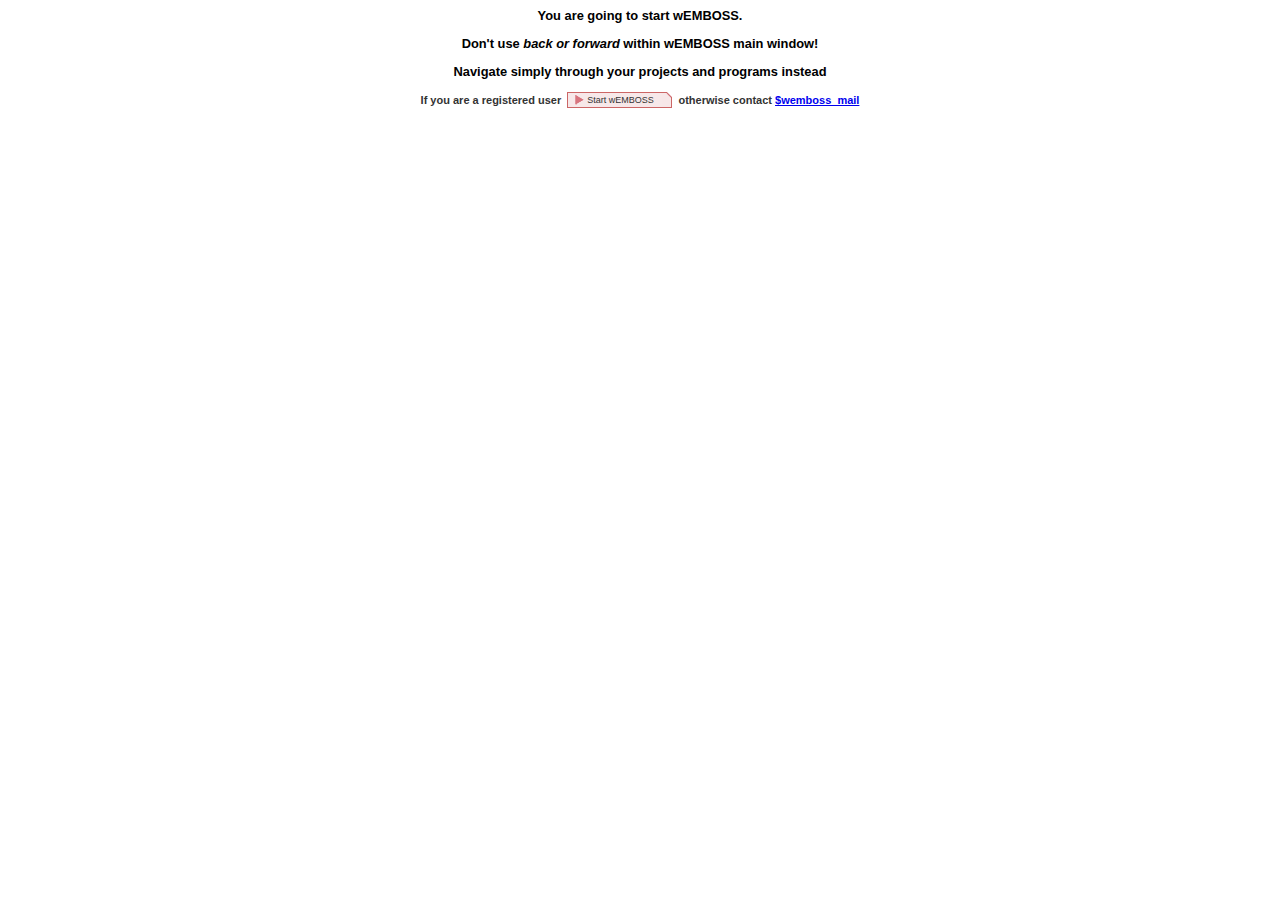
<file: wEMBOSS/index.html>
<html>

<head>
<link rel="stylesheet" type="text/css" href="/wEMBOSS/wEMBOSS.css">
<script language="JavaScript" src="/wEMBOSS/wEMBOSS.js"> </script>
</head>
<body>
	      <h3 align="center">You are going to start wEMBOSS.</h>
	      <h3 align="center">Don't use <em>back or forward</em> within wEMBOSS main window!</h>
	      <h3 align="center">Navigate simply through your projects and programs instead </h>
	      <p> 
	      <table  align="center" border="0" cellspacing="0" cellpadding="0">
               <tr><th>If you are a registered user &nbsp;</th>
                <td>
		 <table border="0" cellspacing="0" cellpadding="0">
		  <tr>
		   <td><img src="/wEMBOSS/images/but_pink_left.gif" width="20" height="16"></td>
                   <td nowrap background="/wEMBOSS/images/but_pink_back.gif" width="75" height="16"><a href="#"
                        onClick="popup('/wEMBOSS_cgi/catch?_action=start','wEMBOSSwindow'); return false;" class="but">Start wEMBOSS</a></td>
                   <td><img src="/wEMBOSS/images/but_pink_right.gif" width="10" height="16"></td>
		  </tr>
		 </table>
		</td>
		<th>&nbsp; otherwise contact <a href="$wemboss_mail">$wemboss_mail</a><br></th>
               </tr>
	     </table>
</body>
</html>
</file>
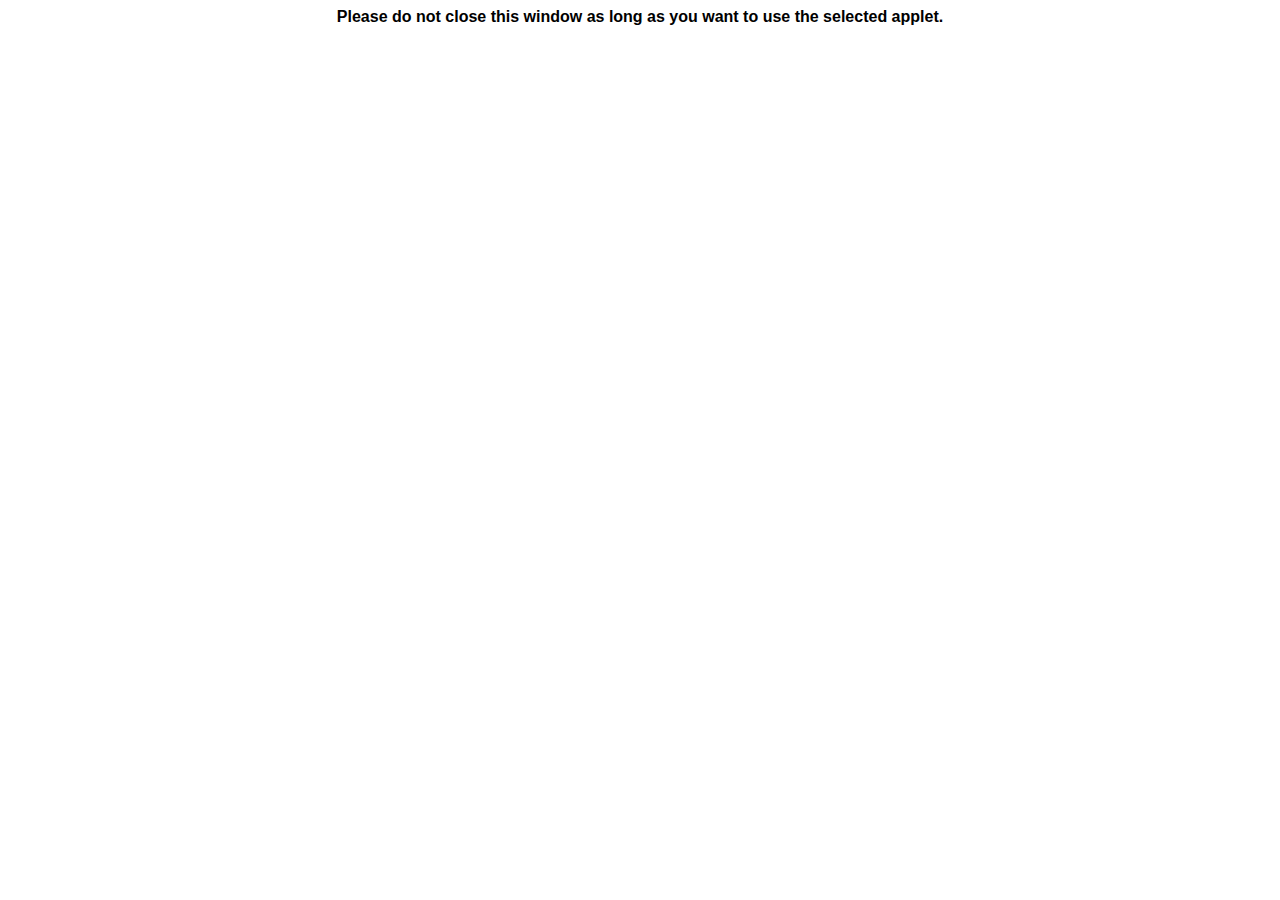
<file: wEMBOSS/jars/index.html>
<HTML><HEAD><TITLE>wEMBOSS - Applet viewer
</TITLE></HEAD><BODY>
<FONT FACE = "HELVETICA, ARIAL">
<CENTER><B>
Please do not close this window as long as you want to use the selected applet.<br>
<APPLET ARCHIVE = "forester.jar" CODE = "org.forester.atv.ATVapplet" WIDTH = 150 HEIGHT = 50>
<PARAM NAME ="url_of_tree_to_load" VALUE="http://localhost:5019/wEMBOSS/jars/tree" >
</APPLET>
</BODY></HTML>
</file>
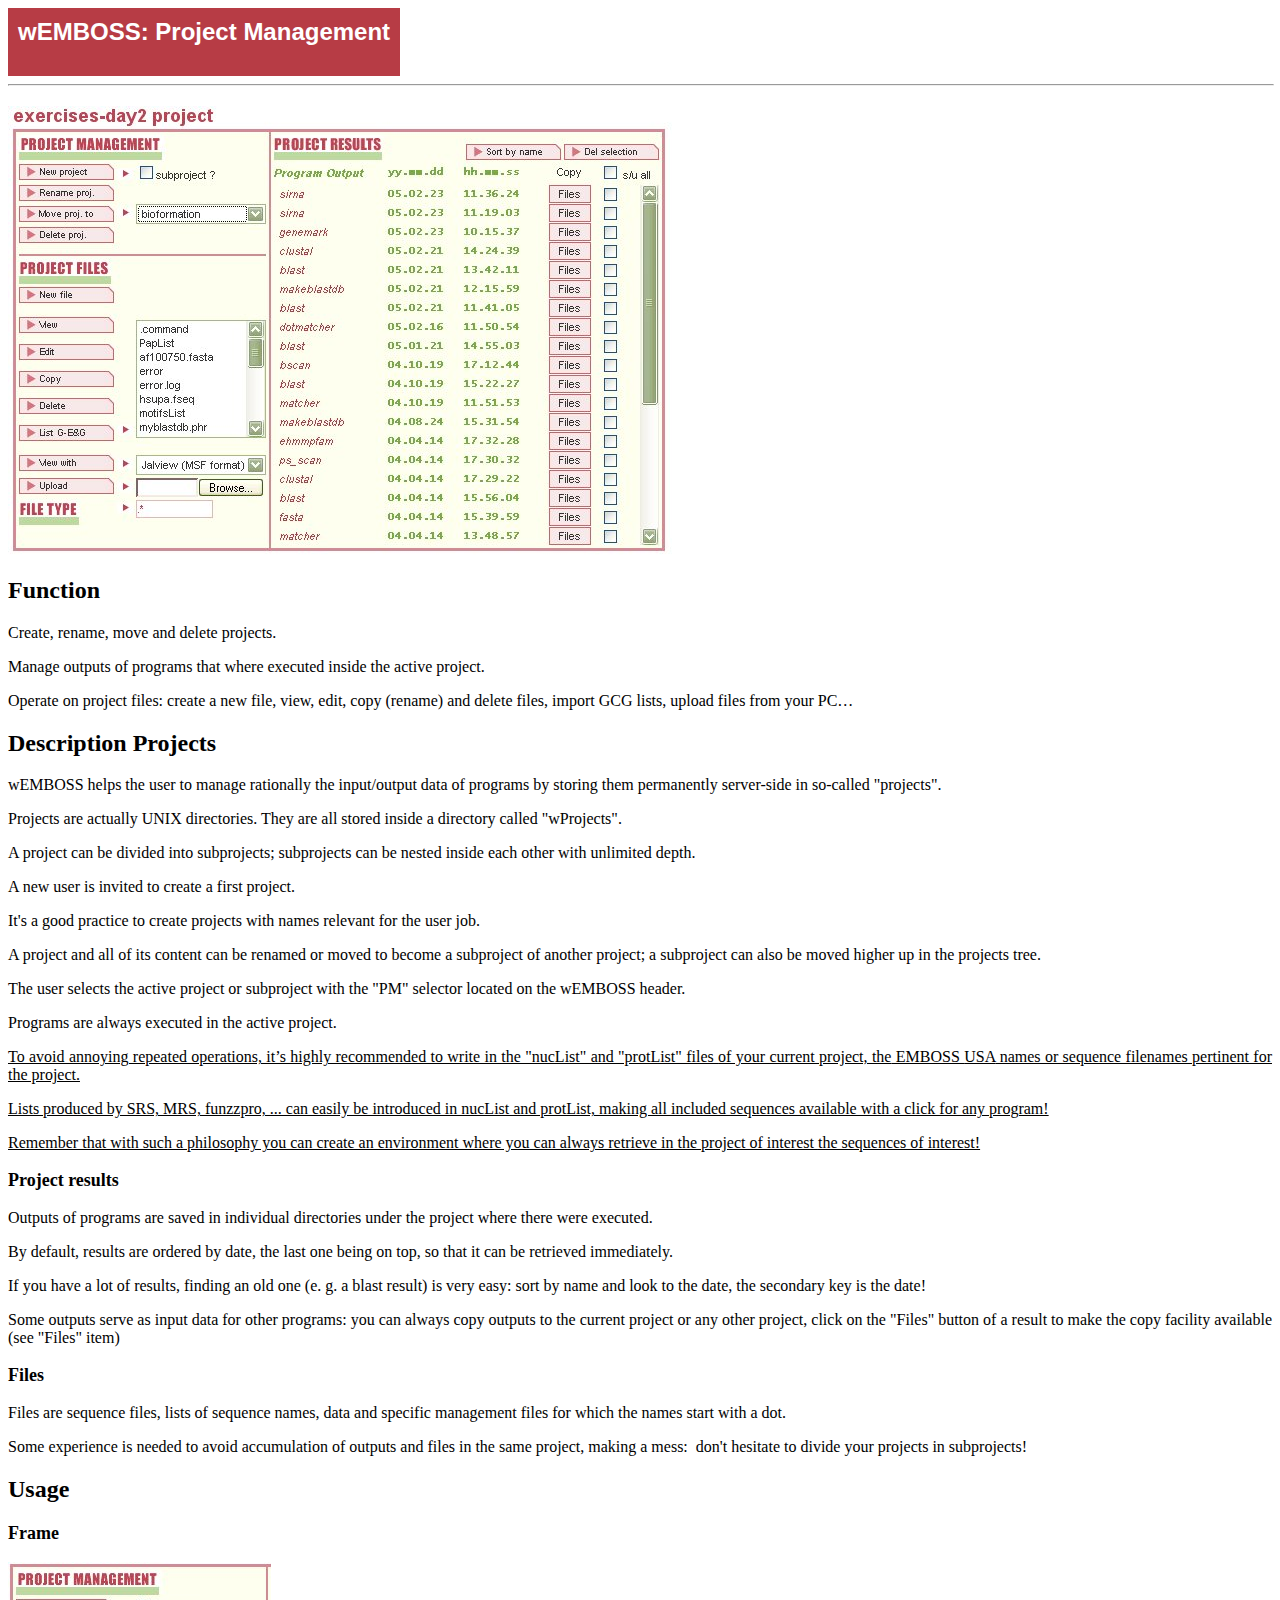
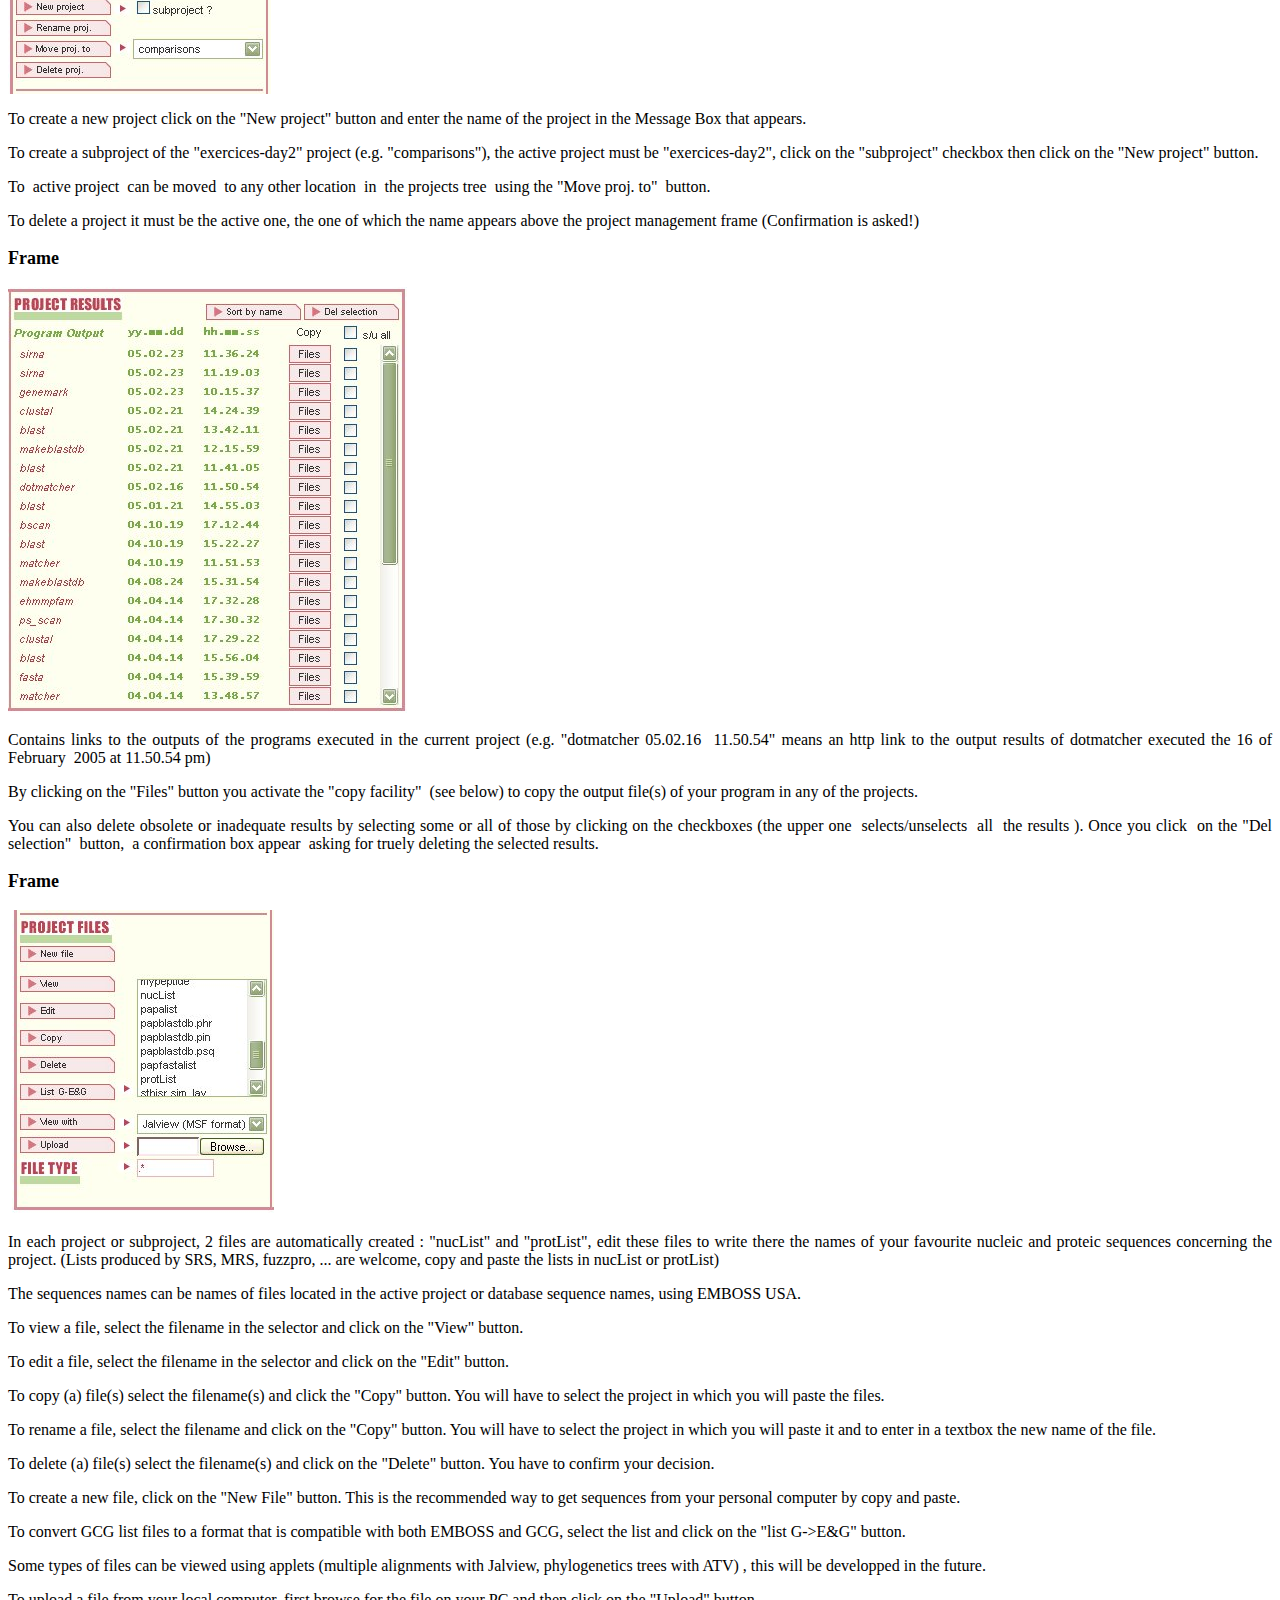
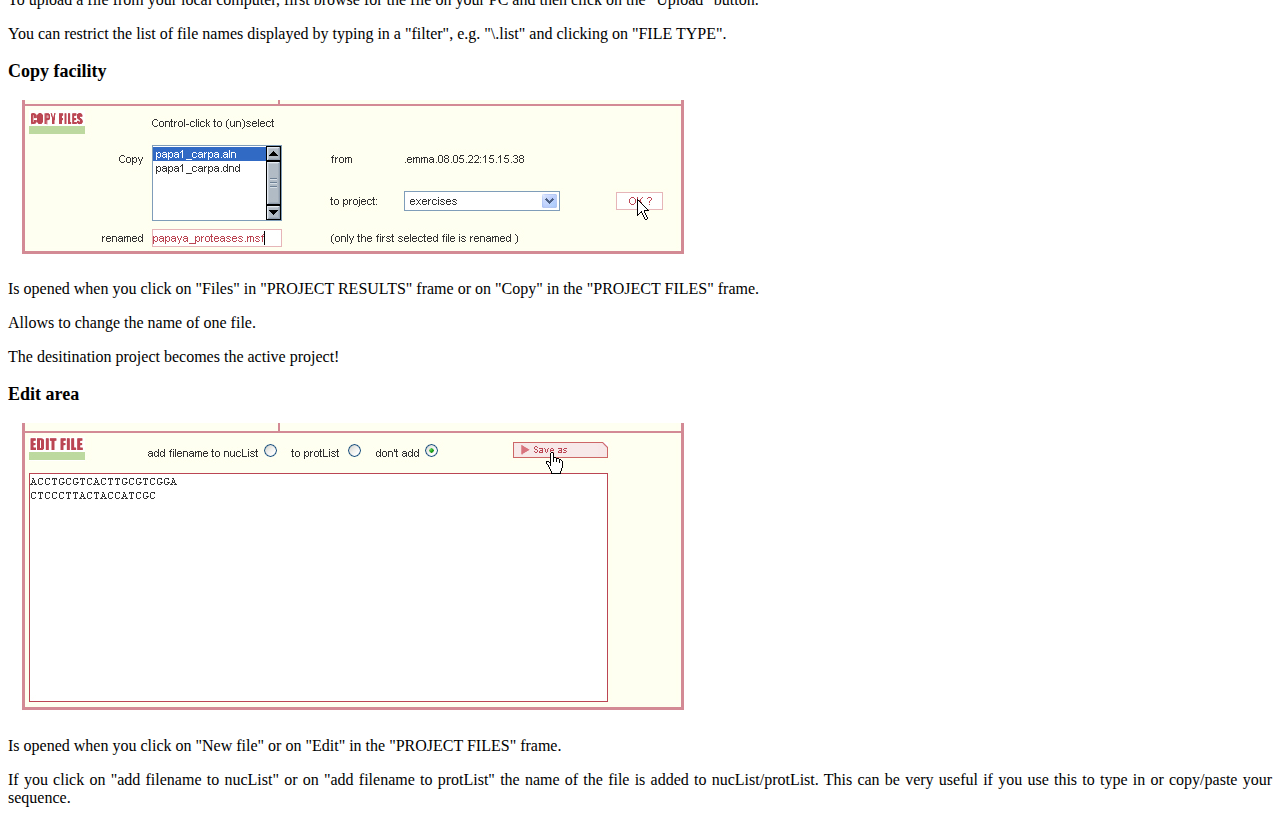
<file: wEMBOSS/PM-1.8.html>
<!DOCTYPE html PUBLIC "-//W3C//DTD HTML 4.01 Transitional//EN">
<html xmlns:v="urn:schemas-microsoft-com:vml"
xmlns:o="urn:schemas-microsoft-com:office:office"
xmlns:w="urn:schemas-microsoft-com:office:word"
xmlns="http://www.w3.org/TR/REC-html40">

<head>
<meta http-equiv=Content-Type content="text/html; charset=iso-8859-1">
<meta name=ProgId content=Word.Document>
<meta name=Generator content="Microsoft Word 10">
<meta name=Originator content="Microsoft Word 10">
<link rel=File-List href="PM-1.4_files/filelist.xml">
<link rel=Edit-Time-Data href="PM-1.4_files/editdata.mso">
<!--[if !mso]>
<style>
v\:* {behavior:url(#default#VML);}
o\:* {behavior:url(#default#VML);}
w\:* {behavior:url(#default#VML);}
.shape {behavior:url(#default#VML);}
</style>
<![endif]-->
<title>PM</title>
<!--[if gte mso 9]><xml>
 <o:DocumentProperties>
  <o:Author>Marc Colet</o:Author>
  <o:Template>Normal</o:Template>
  <o:LastAuthor>Marc Colet</o:LastAuthor>
  <o:Revision>20</o:Revision>
  <o:TotalTime>83</o:TotalTime>
  <o:Created>2004-06-17T09:29:00Z</o:Created>
  <o:LastSaved>2005-03-23T13:34:00Z</o:LastSaved>
  <o:Pages>1</o:Pages>
  <o:Words>875</o:Words>
  <o:Characters>4989</o:Characters>
  <o:Company>ULB</o:Company>
  <o:Lines>41</o:Lines>
  <o:Paragraphs>11</o:Paragraphs>
  <o:CharactersWithSpaces>5853</o:CharactersWithSpaces>
  <o:Version>10.4219</o:Version>
 </o:DocumentProperties>
</xml><![endif]--><!--[if gte mso 9]><xml>
 <w:WordDocument>
  <w:SpellingState>Clean</w:SpellingState>
  <w:GrammarState>Clean</w:GrammarState>
  <w:BrowserLevel>MicrosoftInternetExplorer4</w:BrowserLevel>
 </w:WordDocument>
</xml><![endif]-->
<style>
<!--
 /* Style Definitions */
 p.MsoNormal, li.MsoNormal, div.MsoNormal
	{mso-style-parent:"";
	margin:0cm;
	margin-bottom:.0001pt;
	mso-pagination:widow-orphan;
	font-size:12.0pt;
	font-family:"Times New Roman";
	mso-fareast-font-family:"Times New Roman";}
h1
	{mso-margin-top-alt:auto;
	margin-right:0cm;
	mso-margin-bottom-alt:auto;
	margin-left:0cm;
	mso-pagination:widow-orphan;
	mso-outline-level:1;
	font-size:24.0pt;
	font-family:"Times New Roman";
	font-weight:bold;}
h2
	{mso-margin-top-alt:auto;
	margin-right:0cm;
	mso-margin-bottom-alt:auto;
	margin-left:0cm;
	mso-pagination:widow-orphan;
	mso-outline-level:2;
	font-size:18.0pt;
	font-family:"Times New Roman";
	font-weight:bold;}
h3
	{mso-margin-top-alt:auto;
	margin-right:0cm;
	mso-margin-bottom-alt:auto;
	margin-left:0cm;
	mso-pagination:widow-orphan;
	mso-outline-level:3;
	font-size:13.5pt;
	font-family:"Times New Roman";
	font-weight:bold;}
a:link, span.MsoHyperlink
	{color:black;
	text-decoration:underline;
	text-underline:single;}
a:visited, span.MsoHyperlinkFollowed
	{color:red;
	text-decoration:underline;
	text-underline:single;}
p
	{mso-margin-top-alt:auto;
	margin-right:0cm;
	mso-margin-bottom-alt:auto;
	margin-left:0cm;
	mso-pagination:widow-orphan;
	font-size:12.0pt;
	font-family:"Times New Roman";
	mso-fareast-font-family:"Times New Roman";}
span.SpellE
	{mso-style-name:"";
	mso-spl-e:yes;}
span.GramE
	{mso-style-name:"";
	mso-gram-e:yes;}
@page Section1
	{size:612.0pt 792.0pt;
	margin:72.0pt 90.0pt 72.0pt 90.0pt;
	mso-header-margin:35.4pt;
	mso-footer-margin:35.4pt;
	mso-paper-source:0;}
div.Section1
	{page:Section1;}
-->
</style>
<!--[if gte mso 10]>
<style>
 /* Style Definitions */
 table.MsoNormalTable
	{mso-style-name:"Table Normal";
	mso-tstyle-rowband-size:0;
	mso-tstyle-colband-size:0;
	mso-style-noshow:yes;
	mso-style-parent:"";
	mso-padding-alt:0cm 5.4pt 0cm 5.4pt;
	mso-para-margin:0cm;
	mso-para-margin-bottom:.0001pt;
	mso-pagination:widow-orphan;
	font-size:10.0pt;
	font-family:"Times New Roman";}
</style>
<![endif]--><!--[if gte mso 9]><xml>
 <o:shapedefaults v:ext="edit" spidmax="2050"/>
</xml><![endif]--><!--[if gte mso 9]><xml>
 <o:shapelayout v:ext="edit">
  <o:idmap v:ext="edit" data="1"/>
 </o:shapelayout></xml><![endif]-->
</head>

<body bgcolor=white lang=EN-US link=black vlink=red style='tab-interval:36.0pt'
alink="#000000">

<div class=Section1>

<table class=MsoNormalTable border=0 cellspacing=0 cellpadding=0
 style='mso-cellspacing:0cm;background:#B73C45;mso-padding-alt:0cm 5.4pt 0cm 5.4pt;
 -moz-background-clip: initial;-moz-background-origin: initial;-moz-background-inline-policy: initial;
 background-position-x:0%;background-position-y:
 50%;background-attachment:
 scroll'>
 <tr style='mso-yfti-irow:0;mso-yfti-lastrow:yes'>
  <td style='padding:7.5pt 7.5pt 7.5pt 7.5pt'>
  <h2 style='text-align:justify'><span class=SpellE><span class=GramE><span
  lang=EN-GB style='font-family:Arial;color:white;mso-ansi-language:EN-GB'>wEMBOSS</span></span></span><span
  lang=EN-GB style='font-family:Arial;color:white;mso-ansi-language:EN-GB'>:
  Project Management <u1:p></u1:p></span></h2>
  </td>
 </tr>
</table>

<div class=MsoNormal align=center style='text-align:center'><span lang=FR
style='color:black;mso-ansi-language:FR'>

<hr size=2 width="100%" align=center>

</span></div>

<h2 style='margin-right:461.25pt;text-align:justify'><img width=664 height=451
id="_x0000_i1029" src=./images/PM.jpg></h2>

<h2 style='margin-right:461.25pt;text-align:justify'><span lang=EN-GB
style='color:black;mso-ansi-language:EN-GB'>Function <u1:p></u1:p><o:p></o:p></span></h2>

<p style='text-align:justify'>Create, rename, move and delete projects. </p>

<p style='text-align:justify'>Manage outputs of programs that where executed
inside the active project.</p>

<p style='text-align:justify'>Operate on project files: create a new file,
view, edit, copy (rename) and delete files, import GCG lists, upload files from
your PC&#8230;</p>

<h2 style='margin-right:461.25pt;text-align:justify'><span lang=EN-GB
style='color:black;mso-ansi-language:EN-GB'>Description <u1:p></u1:p></span><span

<h3 style='margin-right:461.25pt;text-align:justify'><span lang=EN-GB
style='color:black;mso-ansi-language:EN-GB'>Projects<u1:p></u1:p><o:p></o:p></span></h3>

<p style='text-align:justify'><span lang=EN-GB style='color:black;mso-ansi-language:
EN-GB'>wEMBOSS helps the user to manage rationally the input/output data of programs by storing them permanently server-side in so-called "projects". &nbsp;<u1:p></u1:p></span><span
style='color:black'><o:p></o:p></span></p>

<p style='text-align:justify'><span lang=EN-GB style='color:black;mso-ansi-language:
EN-GB'>Projects are actually UNIX directories. They are all stored inside a directory called
"wProjects". <u1:p></u1:p></span><span
style='color:black'><o:p></o:p></span></p>

<p style='text-align:justify'><span lang=EN-GB style='color:black;mso-ansi-language:
EN-GB'>A project can be divided into <span class=GramE>subprojects</span>;
subprojects can be nested inside each other with unlimited depth.</span><span
style='color:black'><o:p></o:p></span></p>

<p style='text-align:justify'><span lang=EN-GB style='color:black;mso-ansi-language:
EN-GB'>A new user is invited to create a first project. &nbsp;<u1:p></u1:p></span><span
style='color:black'><o:p></o:p></span></p>

<p style='text-align:justify'><span lang=EN-GB style='color:black;mso-ansi-language:
EN-GB'>It's a good practice to create projects with names relevant for the user
job.<u1:p></u1:p></span><span style='color:black'><o:p></o:p></span></p>

<p style='text-align:justify'><span lang=EN-GB style='color:black;mso-ansi-language:
EN-GB'>A project and all of its content can be renamed or moved to become a
subproject of another project; a subproject can also be moved higher up 
in the projects tree.<u1:p></u1:p></span><span style='color:black'><o:p></o:p></span></p>

<p style='text-align:justify'><span lang=EN-GB style='color:black;mso-ansi-language:
EN-GB'>The user selects the active project or subproject with the "PM"
selector&nbsp;located on the <span class=SpellE>wEMBOSS</span> header. <u1:p></u1:p></span><span
style='color:black'><o:p></o:p></span></p>

<p style='text-align:justify'><span lang=EN-GB style='color:black;mso-ansi-language:
EN-GB'>Programs are always executed in the active project.<u1:p></u1:p></span><span
style='color:black'><o:p></o:p></span></p>

<p style='text-align:justify'><u><span lang=EN-GB style='mso-ansi-language:
EN-GB'>To avoid annoying repeated operations, it&#8217;s highly recommended to
write in the "nucList" and "protList"
files <u1:p></u1:p><span style='color:black'>of your current project, the</span>
EMBOSS <st1:country-region><st1:place>USA</st1:place></st1:country-region>
names or sequence filenames pertinent for the project.</span><o:p></o:p></u></p>

<p style='text-align:justify'><u><span lang=EN-GB style='mso-ansi-language:
EN-GB'>Lists produced by SRS, MRS, funzzpro, ... can 
easily be introduced in
nucList and protList, making all
included sequences available with a click for any program!</span><o:p></o:p></u></p>

<p style='text-align:justify'><u><span lang=EN-GB style='mso-ansi-language:
EN-GB'>Remember that with such a philosophy you can create an environment where
you can always retrieve in the project of interest <span style='color:black'>the
sequences of interest!</span></span><o:p></o:p></u></p>

<h3 style='margin-right:461.25pt;text-align:justify'><span lang=EN-GB
style='color:black;mso-ansi-language:EN-GB'><u1:p></u1:p><u1:p></u1:p>Project
results<o:p></o:p></span></h3>

<p style='text-align:justify'><span lang=EN-GB style='mso-ansi-language:EN-GB'><u1:p></u1:p>Outputs
of programs are saved in individual directories under the project where there
were executed. <u1:p></u1:p></span><o:p></o:p></p>

<p style='text-align:justify'><span lang=EN-GB style='mso-ansi-language:EN-GB'><u1:p>By
default, results are ordered by date, the last one being on top, so that it can
be retrieved immediately.<o:p></o:p></span></p>

</u1:p>If you have a lot of results, finding an old one (e. g. a blast result)
is very easy: sort by name and look to the date, the secondary key is the date!<o:p></o:p></span></p>

<p style='text-align:justify'><span lang=EN-GB style='mso-ansi-language:EN-GB'>Some
outputs serve as input data for other programs: you can always copy outputs to
the current project or any other project, click on the &quot;Files&quot; button
of a result to make the copy facility available (see &quot;Files&quot; item)<br
style='mso-special-character:line-break'>

<h3 style='margin-right:461.25pt;text-align:justify'><span lang=EN-GB
style='color:black;mso-ansi-language:EN-GB'>Files<u1:p></u1:p></span><span
style='color:black'><o:p></o:p></span></h3>

<p style='text-align:justify'><span lang=EN-GB style='color:black;mso-ansi-language:
EN-GB'>Files are sequence files, lists of sequence names, data and specific
management files for which the names start with a dot.<u1:p></u1:p></span><span
style='color:black'><o:p></o:p></span></p>

<p style='text-align:justify'><span lang=EN-GB style='mso-ansi-language:EN-GB'>Some
experience is needed to avoid accumulation of outputs and files in the same
project, making a mess: <u1:p></u1:p>&nbsp;don't hesitate to divide your
projects in subprojects!<u1:p></u1:p></span></p>

<h2 style='margin-right:461.25pt;text-align:justify'><span lang=EN-GB
style='color:black;mso-ansi-language:EN-GB'>Usage <u1:p></u1:p></span><span
style='color:black'><o:p></o:p></span></h2>

<h3 style='margin-right:461.25pt;text-align:justify'><span lang=EN-GB
style='color:black;mso-ansi-language:EN-GB'>Frame&nbsp; </span><u1:p></u1:p><span
style='color:black'><o:p></o:p></span></h3>

<p style='text-align:justify'><span lang=EN-GB style='mso-ansi-language:EN-GB'><img
width=263 height=132 id="_x0000_i1026" src=./images/projects.jpg><b><o:p></o:p></b></span></p>

<p style='text-align:justify'><span lang=EN-GB style='mso-ansi-language:EN-GB'>To
create a new project click on the &quot;New project&quot; button and enter the
name of the project in the Message Box that appears. <u1:p></u1:p></span></p>

<p style='text-align:justify'>To create a subproject of the
"exercices-day2" project (e.g. "comparisons"), the active project
must be "exercices-day2",&nbsp;click on the "subproject"
checkbox then click on the "New project" button.</p>

<p style='text-align:justify'>To<span class=GramE>&nbsp; active</span>
project&nbsp; can be moved&nbsp; to any other location&nbsp; in&nbsp; the
projects tree&nbsp; using the &quot;Move <span class=SpellE>proj</span>. <span
class=GramE>to</span>&quot;&nbsp; button.</p>

<p style='text-align:justify'><span lang=EN-GB style='mso-ansi-language:EN-GB'>To
delete a project it must be the active one, the one of which the name appears
above the project management frame (Confirmation is asked!) <u1:p></u1:p></span><o:p></o:p></p>

<h3 style='text-align:justify'><span lang=EN-GB style='color:black;mso-ansi-language:
EN-GB'>Frame<u1:p></u1:p></span><span style='color:black'><o:p></o:p></span></h3>

<h3 style='text-align:justify'><span lang=EN-GB style='color:black;mso-ansi-language:
EN-GB'><img width=399 height=426 id="_x0000_i1027" src=./images/results.jpg></span><span
style='color:black'><o:p></o:p></span></h3>

<p class=MsoNormal style='text-align:justify'><span lang=EN-GB
style='mso-ansi-language:EN-GB'>Contains links to the outputs of the programs
executed in the current project<u1:p></u1:p> (<span class=SpellE>e.g. "dotmatcher</span>
05.02.16<span class=GramE>&nbsp; 11.50.54</span>" means an http
link to the output results of <span class=SpellE>dotmatcher</span>
executed the 16 of February&nbsp; 2005 at 11.50.54 pm)<u1:p></u1:p></> </span></p>

<p style='text-align:justify'><span lang=EN-GB style='mso-ansi-language:EN-GB'>By
clicking on the "Files" button you activate the &quot;copy
facility&quot;<span class=GramE>&nbsp; (see below) to</span> copy the output file(s) of
your program in any of the projects.<u1:p></u1:p></span><o:p></o:p></p>

<p class=MsoNormal style='text-align:justify'><u1:p></u1:p><span
lang=EN-GB style='mso-ansi-language:EN-GB'>You can also delete obsolete or
inadequate results by selecting some or all of those by
clicking on the checkboxes (the upper one&nbsp;
selects/unselects&nbsp; all&nbsp; the results )<u1:p></u1:p><span
style='color:black'><u1:p>. Once you click&nbsp; on the &quot;Del
selection&quot;&nbsp; button,&nbsp; a confirmation box appear&nbsp; asking for <span
class=SpellE>truely</span> deleting the selected results.</u1:p></span> </span><span
style='color:black'><o:p></o:p></span></p>

<h3 style='text-align:justify'><span lang=EN-GB style='color:black;mso-ansi-language:
EN-GB'></>Frame<u1:p></u1:p></span><span style='color:black'><o:p></o:p></span></h3>

<p style='text-align:justify'><span lang=EN-GB style='mso-ansi-language:EN-GB'><u1:p>&nbsp;<img
width=262 height=303 id="_x0000_i1028" src=./images/files.jpg></span><o:p></o:p></p>

<p style='text-align:justify'><span lang=EN-GB style='mso-ansi-language:EN-GB'>In
each project or subproject, 2 files are automatically created : &quot;<span
class=SpellE><span style='color:black'>nucList</span></span>&quot; and &quot;<span
class=SpellE><span style='color:black'>protList</span></span>&quot;, <u1:p></u1:p><span
style='color:black'>edit</span> these files to write there the names of your
favourite nucleic and <span class=SpellE><span style='color:black'>proteic</span></span>
sequences concerning the project. <u1:p></u1:p>(Lists produced by SRS, MRS, fuzzpro, ...  are welcome, copy and paste the lists in <span
class=SpellE>nucList</span> or <span class=SpellE>protList</span>)</span></p>

<p style='text-align:justify'><span lang=EN-GB style='mso-ansi-language:EN-GB'>The
sequences names can be names of files located in the active project <span
style='color:black'>or</span> database sequence names, using EMBOSS USA. <u1:p></u1:p></span></p>

<p style='text-align:justify'><span lang=EN-GB style='mso-ansi-language:EN-GB'>To
view a file, select the filename in the selector and click on the
&quot;View&quot; button. <u1:p></u1:p></span></p>

<p style='text-align:justify'><span lang=EN-GB style='mso-ansi-language:EN-GB'>To
edit a file, select the filename in the selector and click on the
&quot;Edit&quot; button.<u1:p></u1:p></span></p>

<p style='text-align:justify'><span lang=EN-GB style='mso-ansi-language:EN-GB'>To
copy (a) file(s) select the filename(s) and click the &quot;Copy&quot; button.
You will have to select the project in which you will paste the files.</span></p>

<p style='text-align:justify'><span lang=EN-GB style='mso-ansi-language:EN-GB'>To
rename a file, select the filename and click on the &quot;Copy&quot; button.
You will have to select the project in which you will paste it and to enter in
a textbox the new name of the file.</span></p>

<p style='text-align:justify'><span lang=EN-GB style='mso-ansi-language:EN-GB'>To
delete (a) file(s) select the filename(s) and click on the &quot;Delete&quot;
button. You have to confirm your decision.&nbsp;<u1:p></u1:p></span></p>

<p style='text-align:justify'><span lang=EN-GB style='mso-ansi-language:EN-GB'>To
create a new<span style='color:black'>&nbsp;file</span>, click on the &quot;New
File&quot; button. This is the recommended way to get sequences from your
personal computer by copy and paste.</span></p>

<p style='text-align:justify'>To convert GCG list files to a format
that is compatible with both EMBOSS and GCG, select the
list and click on the &quot;list G-&gt;E&amp;G&quot; button.</p>

<p style='text-align:justify'>Some types of files can be viewed using applets
(multiple alignments with <span class=SpellE>Jalview</span>, <span
class=SpellE>phylogenetics</span> trees with ATV) , this will be <span
class=SpellE>developped</span> in the future.<o:p></o:p></p>

<p style='text-align:justify'><u1:p></u1:p>To upload a file from your local
computer, first browse for the file on your PC and then click on the &quot;Upload&quot;
button.<o:p></o:p></p>

<p style='text-align:justify'><u1:p></u1:p>You can restrict the list of file
names displayed by typing in a "filter", e.g. "\.list" and clicking on
"FILE TYPE".<o:p></o:p></p>

<h3 style='text-align:justify'><span lang=EN-GB style='color:black;mso-ansi-language:
EN-GB'></>Copy facility<u1:p></u1:p></span><span style='color:black'><o:p></o:p></span></h3>

<p style='text-align:justify'><span lang=EN-GB style='mso-ansi-language:EN-GB'><u1:p>&nbsp;<img
width=681 height=160 id="_x0000_i1028" src=./images/copy.jpg></span><o:p></o:p></p>

<p style='text-align:justify'><u1:p></u1:p>
Is opened when you click on "Files" in "PROJECT RESULTS" frame or on "Copy"
in the "PROJECT FILES" frame.
<o:p></o:p></p>

<p style='text-align:justify'><u1:p></u1:p>
Allows to change the name of one file.
<o:p></o:p></p>

<p style='text-align:justify'><u1:p></u1:p>
The desitination project becomes the active project!
<o:p></o:p></p>

<h3 style='text-align:justify'><span lang=EN-GB style='color:black;mso-ansi-language:
EN-GB'></>Edit area<u1:p></u1:p></span><span style='color:black'><o:p></o:p></span></h3>

<p style='text-align:justify'><span lang=EN-GB style='mso-ansi-language:EN-GB'><u1:p>&nbsp;<img
width=678 height=294 id="_x0000_i1028" src=./images/edit.jpg></span><o:p></o:p></p>

<p style='text-align:justify'><u1:p></u1:p>
Is opened when you click on "New file" or on "Edit" in the "PROJECT FILES"
frame.
<o:p></o:p></p>

<p style='text-align:justify'><u1:p></u1:p>
If you click on "add filename to nucList" or on "add filename to protList"
the name of the file is added to nucList/protList. This can be very useful
if you use this to type in or copy/paste your sequence.
<o:p></o:p></p>

</div>

</u1:p>
</body>

</html>
</file>
<file: wEMBOSS/wEMBOSS.css>
body {
	font-family: Arial, Helvetica, sans-serif;
	font-size: 11px;
}
td {
	font-family: Arial, Helvetica, sans-serif;
	color: #333333;
	font-size: 11px;
}
.group {
color: #333333;
font-size: 12px;
font-family: Arial, Helvetica, sans-serif;
}

A.group {
text-decoration: none;
}

A.group:Link {
text-decoration: none;
}

A.group:Visited {
}
A.group:Hover {
cursor: pointer;
text-decoration: underline;
}
.subGroup {
color: #b73c45;
font-size: 12px;
font-family: Arial, Helvetica, sans-serif;
}
A.subGroup:Link {
text-decoration: none;
}
A.subGroup:Visited {
text-decoration: none;
}
A.subGroup:Hover {
cursor: pointer;
text-decoration: underline;
}

.sub {
	position: relative;
	left: 5px;
	color: #b73c45;
	font-size: 12px;
	font-family: Arial, Helvetica, sans-serif;
	text-decoration: none;
	display: none;
}
A.menu {
	position: relative;
	left: 15px;
	color: #b73c45;
	text-decoration: none;
	font-style: italic;
}


TD.name {
	position: relative;
	left: 15px;
	color: #bb4553;
	text-decoration: none;
	font-style: italic;
}


.doc {
        position: absolute;
	top: 25px;
	height: 165px;
	width:290px;
	color: black;
	font-size: 11px;
	font-family: Arial, Helvetica, sans-serif;
	overflow: visible;
	z-index: 1;
}


A.menu:Hover {
	text-decoration: underline;
}

A.sub:Link {
	text-decoration: none;
}
A.sub:Visited {
color: #d58086;
}
A.sub:Hover {
text-decoration: none;
}

INPUT {
	color: #BB4553;
	background:#ffffff;
	font-family: arial, helvetica, sans-serif;
	font-size: 11px;
	border: 1px solid #E6B5B8;
}
TEXTAREA {
	color: #333333;
	background:#ffffff;
	font-family: Courier, New;
	font-size: 11px;
	border: 1px solid #BB4553;
}
SELECT {
	color: #333333;
	background:#ffffff;
	font-family: arial, helvetica, sans-serif;
	font-size: 11px;
	border: 1px solid #BB4553;
}
.wtitle {
	font-family: Arial, Helvetica, sans-serif;
	font-size: 12px;
	font-weight: bold;
	color: #d38a94;
}
.title {
	font-family: Arial, Helvetica, sans-serif;
	font-size: 18px;
	font-weight: bold;
	color: #bb4553;
}
tr {
	font-family: Arial, Helvetica, sans-serif;
	color: #333333;
	font-size: 11px;
}
.but {
	color: #333333;
	font-size: 9px;
	font-family: Arial, Helvetica, sans-serif;
	text-decoration: none;
}
A.but:Link {
	color: #333333;
	text-decoration: none;
	text-align: justify;
	border-width: 0px;
}
A.but:Visited {
color: #333333;
text-decoration: none;
}
A.but:Hover {
color: #BB4553;
text-decoration: none;
}
.smallbut {
	color: #333333;
	background:#F7E8E9;
	font-family: arial, helvetica, sans-serif;
	font-size: 11px;
	border: 1px solid #CC6269;
}

.smallbut:Visited {
	color: #333333;
}

.smallbut:Hover {
	color: #BB4553;
}

.OKbut {
	color: #333333;
	background:#BDD99F;
	font-family: arial, helvetica, sans-serif;
	font-size: 11px;
	border: 1px solid #80A45B;
}
.titlewhite {
	font-family: Arial, Helvetica, sans-serif;
	font-size: 12px;
	font-weight: bold;
	color: #FFFFFF;
}
.boldred {
	font-family: Arial, Helvetica, sans-serif;
	font-size: 11px;
	font-weight: bold;
	color: bb4553;
}
.section {
	font-family: Arial, Helvetica, sans-serif;
	font-size: 11px;
	font-weight: bold;
	color: #bb4553;
}
.credits {
	font-family: Arial, Helvetica, sans-serif;
	font-size: 10px;
	color: #737C65;
	letter-spacing: -0.02em;


}
.titlepopup {
	font-family: Arial, Helvetica, sans-serif;
	font-size: 16px;
	font-weight: bold;
	color: #76AB45;
}
.txtwhite {
	font-family: Arial, Helvetica, sans-serif;
	font-size: 12px;
	color: #FFFFFF;
}
.intro {
	font-family: Arial, Helvetica, sans-serif;
	font-size: 11px;
	color: #666666;
	font-style: italic;
}
.titlehelp {
	font-family: Arial, Helvetica, sans-serif;
	font-size: 14px;
	color: #bb4553;
	font-weight: bold;
}
.help {
	font-family: Arial, Helvetica, sans-serif;
	font-size: 11px;
	color: #666666;
}

.resultsName {
        font-family: Arial, Helvetica, sans-serif;
        font-weight: bold;
	font-style: italic;
        color: #76AB45;
}

TD.resultsDate {
	font-family: courier new;
	font-size: 11px;
}

A.results {
        color: #b73c45;
        text-decoration: none;
        font-style: italic;
}       

SELECT.data {
        color: #BB4553;
        background:#ffffff;
        font-family: arial, helvetica, sans-serif;
        font-size: 9px;
        border: 1px solid #BB4553;
	width: 250px;
}
</file>
